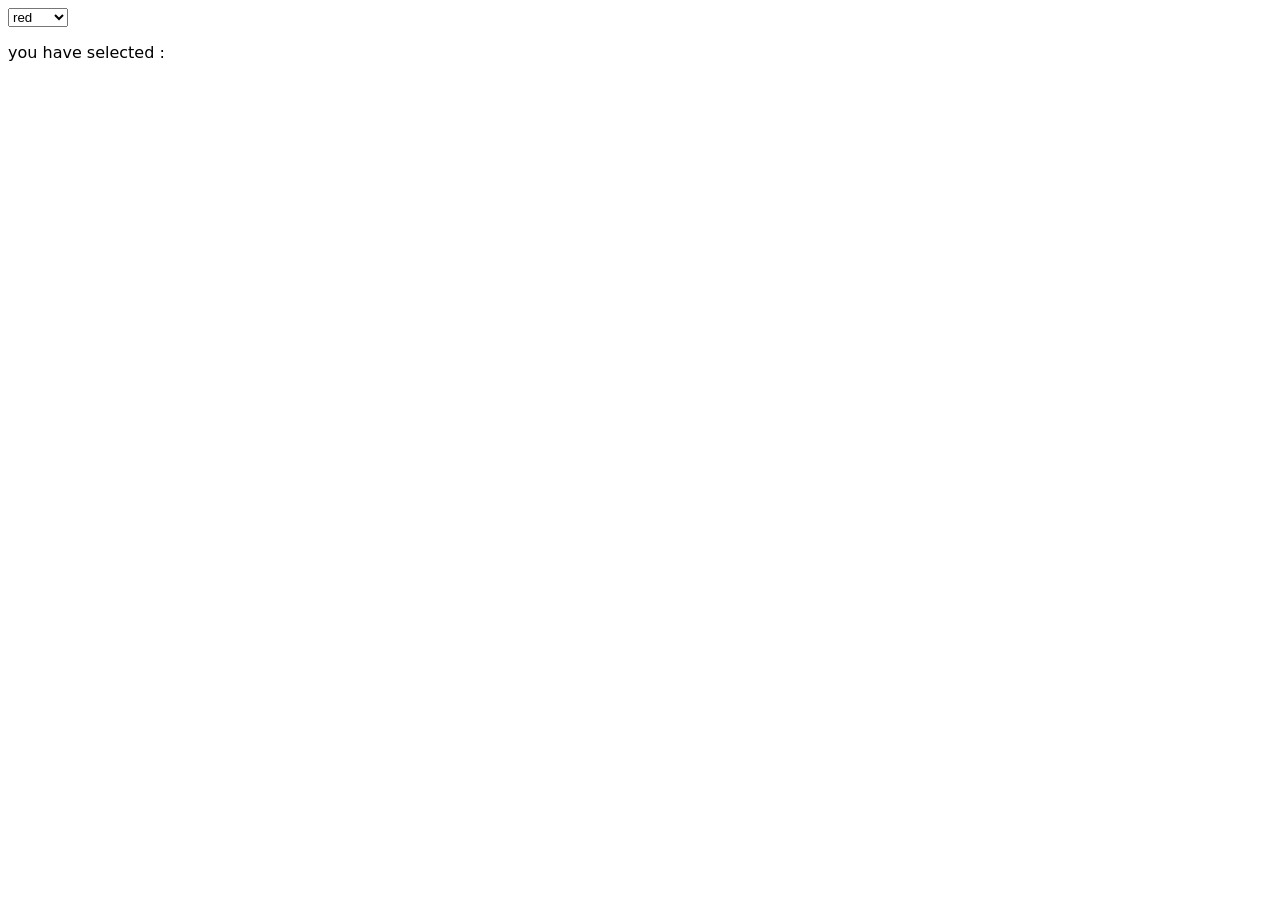
<file: 2-list-of-colors/index.html>
<!DOCTYPE>
<html lang="en_US">

<head>
  <title>JS Week 2 - Exercises - list-of-colours</title>
  <meta charset="utf-8" />
  <link rel="stylesheet" href="./style.css" />
</head>

<body>
  <div id="content">
    <!-- 
        DO NOT EDIT.
        Your work should be put in here using JavaScript.
      -->
  </div>

  <script src="./script.js"></script>
</body>

</html>
</file>
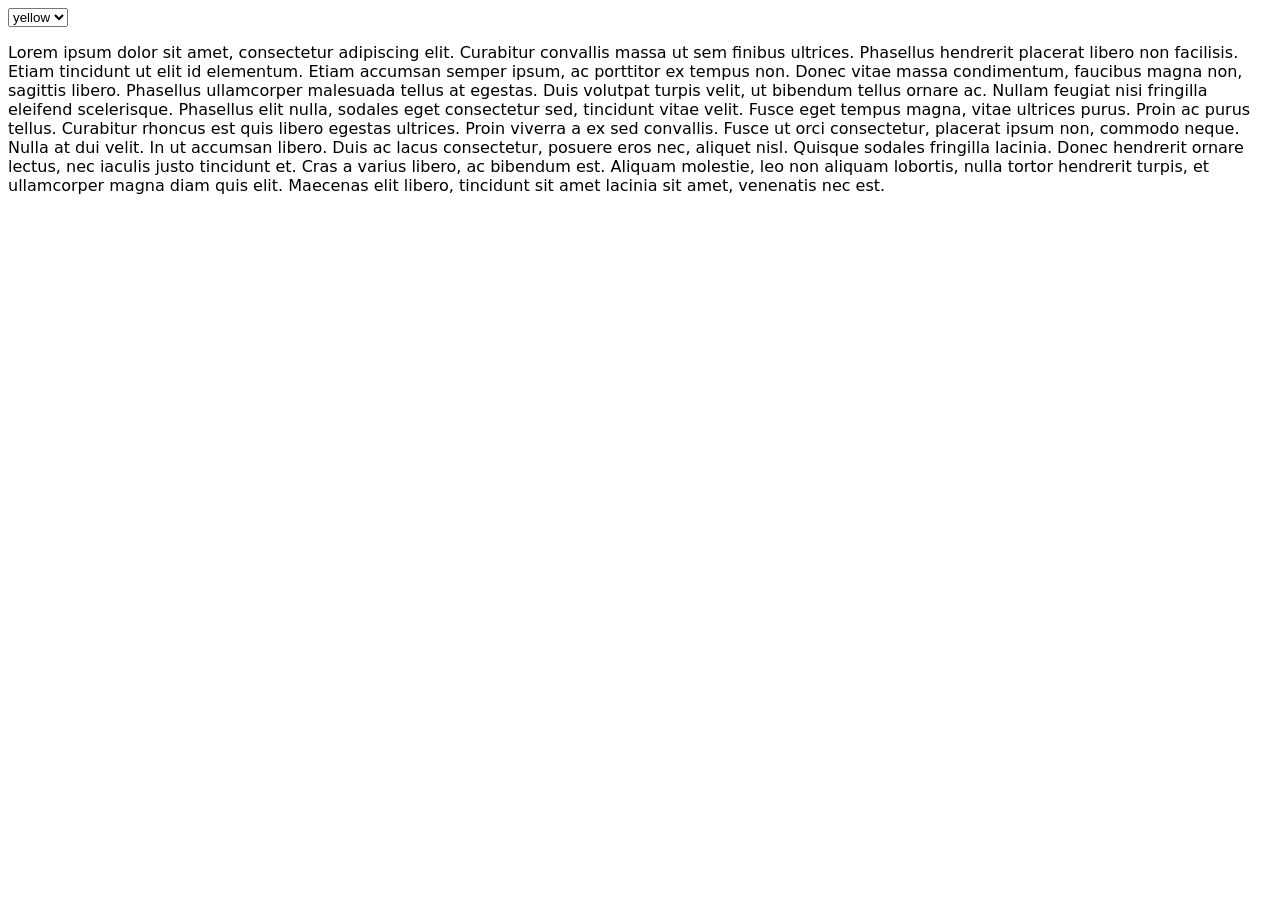
<file: 4-highlight-word/index.html>
<!DOCTYPE>
<html lang="en_US">

<head>
  <title>JS Week 2 - Exercises - highlight-words</title>
  <meta charset="utf-8" />
  <link rel="stylesheet" href="./style.css" />
</head>

<body>
  <div id="content">
    <!-- 
        DO NOT EDIT.
        Your work should be put in here using JavaScript.
      -->
  </div>

  <script src="./script.js"></script>
</body>

</html>
</file>
<file: 2-list-of-colors/style.css>
html,
body {
  font-family: "Source Sans Pro", -apple-system, system-ui, BlinkMacSystemFont,
    "Segoe UI", Roboto, "Helvetica Neue", Arial, sans-serif;
}

.site-footer {
  margin-top: 4em;
}

.site-footer p {
  border-top: 1px solid #dccdc6;
  padding-top: 2em;
  padding-bottom: 2em;
}

.navbar-brand > img {
  max-height: 40px;
  width: auto;
}

.navbar-light .navbar-nav .nav-link {
  color: #292b2c;
  font-weight: 600;
  text-transform: uppercase;
}

/* Buttons */
.btn {
  border-radius: 0.15em;
}

/* Alert */
.alert {
  position: relative;
  margin-top: 2em;
  margin-bottom: 3em;
  padding-top: 1.5em;
  padding-bottom: 1.5em;
  border: 1px solid #dccdc6;
  border-radius: 0;
  font-size: 0.85rem;
  line-height: 1.3em;
  background: transparent;
  color: #292b2c;
}

.alert:before {
  content: "";
  position: absolute;
  left: -1px;
  top: 0;
  height: 100%;
  width: 1px;
  background: #ce5f31;
}

/* Jumbotron */
.jumbotron {
  border-radius: 0;
}

/* Headings */
.heading-underline {
  position: relative;
  margin-bottom: 2em;
  padding-bottom: 0.5em;
  border-bottom: 1px solid #dccdc6;
  font-size: 1rem;
  font-weight: 600;
  text-transform: uppercase;
}

.heading-underline:before {
  content: "";
  position: absolute;
  bottom: -1px;
  left: 0;
  width: 25%;
  height: 1px;
  max-width: 100px;
  background: #ce5f31;
}

/* Article */
.article {
  margin-bottom: 2em;
}

.article-title {
  margin-bottom: 0.5em;
  font-weight: 700;
}

.article-read-more a {
  font-size: 0.85em;
  font-weight: 700;
  text-decoration: uppercase;
}

.article-read-more a:hover,
.article-read-more a:focus {
  text-decoration: none;
}

.article-read-more .fa {
  margin-right: 0.5em;
  color: #ce5f31;
}

.article-read-more:last-child {
  margin-bottom: 0;
}

.red {
  background-color: red;
}

.addArticle {
  margin-bottom: 10px;
}

#addArticleBtn {
  margin-left: 20px;
  height: 37px;
}

.colorButton {
  margin-bottom: 20px;
  margin-right: 20px;
  width: 100px;
  height: 50px;
}

#blueBtn {
  background: #588fbd;
}

#orangeBtn {
  background: #f0ad4e;
}

#greenBtn {
  background: #87ca8a;
}

@media screen and (min-width: 992px) {
  .navbar-brand > img {
    max-height: 80px;
  }
}
</file>
<file: 4-highlight-word/style.css>
html,
 body {
     font-family: "Source Sans Pro",-apple-system,system-ui,BlinkMacSystemFont,"Segoe UI",Roboto,"Helvetica Neue",Arial,sans-serif;
 }
 
 .site-footer {
     margin-top: 4em;
 }
 
 .site-footer p {
     border-top: 1px solid #dccdc6;
     padding-top: 2em;
     padding-bottom: 2em;
 }
 
 .navbar-brand > img {
     max-height: 40px;
     width: auto;
 }
 
 .navbar-light .navbar-nav .nav-link {
     color: #292b2c;
     font-weight: 600;
     text-transform: uppercase;
 }
 
 /* Buttons */
 .btn {
     border-radius: 0.15em;
 }
 
 /* Alert */
 .alert {
     position: relative;
     margin-top: 2em;
     margin-bottom: 3em;
     padding-top: 1.5em;
     padding-bottom: 1.5em;
     border: 1px solid #dccdc6;
     border-radius: 0;
     font-size: 0.85rem;
     line-height: 1.3em;
     background: transparent;
     color: #292b2c;
 }
 
 .alert:before {
     content: '';
     position: absolute;
     left: -1px;
     top: 0;
     height: 100%;
     width: 1px;
     background: #ce5f31;
 }
 
 /* Jumbotron */
 .jumbotron {
     border-radius: 0;
 }
 
 /* Headings */
 .heading-underline {
     position: relative;
     margin-bottom: 2em;
     padding-bottom: 0.5em;
     border-bottom: 1px solid #dccdc6;
     font-size: 1rem;
     font-weight: 600;
     text-transform: uppercase;
 }
 
 .heading-underline:before {
     content: '';
     position: absolute;
     bottom: -1px;
     left: 0;
     width: 25%;
     height: 1px;
     max-width: 100px;
     background: #ce5f31;
 }
 
 /* Article */
 .article {
     margin-bottom: 2em;
 }
 
 .article-title {
     margin-bottom: 0.5em;
     font-weight: 700;
 }
 
 .article-read-more a {
     font-size: 0.85em;
     font-weight: 700;
     text-decoration: uppercase;
 }
 
 .article-read-more a:hover,
 .article-read-more a:focus {
     text-decoration: none;
 }
 
 .article-read-more .fa {
     margin-right: 0.5em;
     color: #ce5f31;
 }
 
 .article-read-more:last-child {
     margin-bottom: 0;
 }
 
 .red {
     background-color: red;
 }
 
 .addArticle {
     margin-bottom: 10px;
 }
 
 #addArticleBtn {
     margin-left: 20px;
     height: 37px;
 }
 
 .colorButton {
     margin-bottom: 20px;
     margin-right: 20px;
     width: 100px;
     height: 50px;
 }
 
 #blueBtn {
     background: #588fbd;
 }
 
 #orangeBtn {
     background: #f0ad4e;
 }
 
 #greenBtn {
     background: #87ca8a
 }
 
 @media screen and (min-width: 992px) {
 
     .navbar-brand > img {
        max-height: 80px;
     }
 }
</file>
